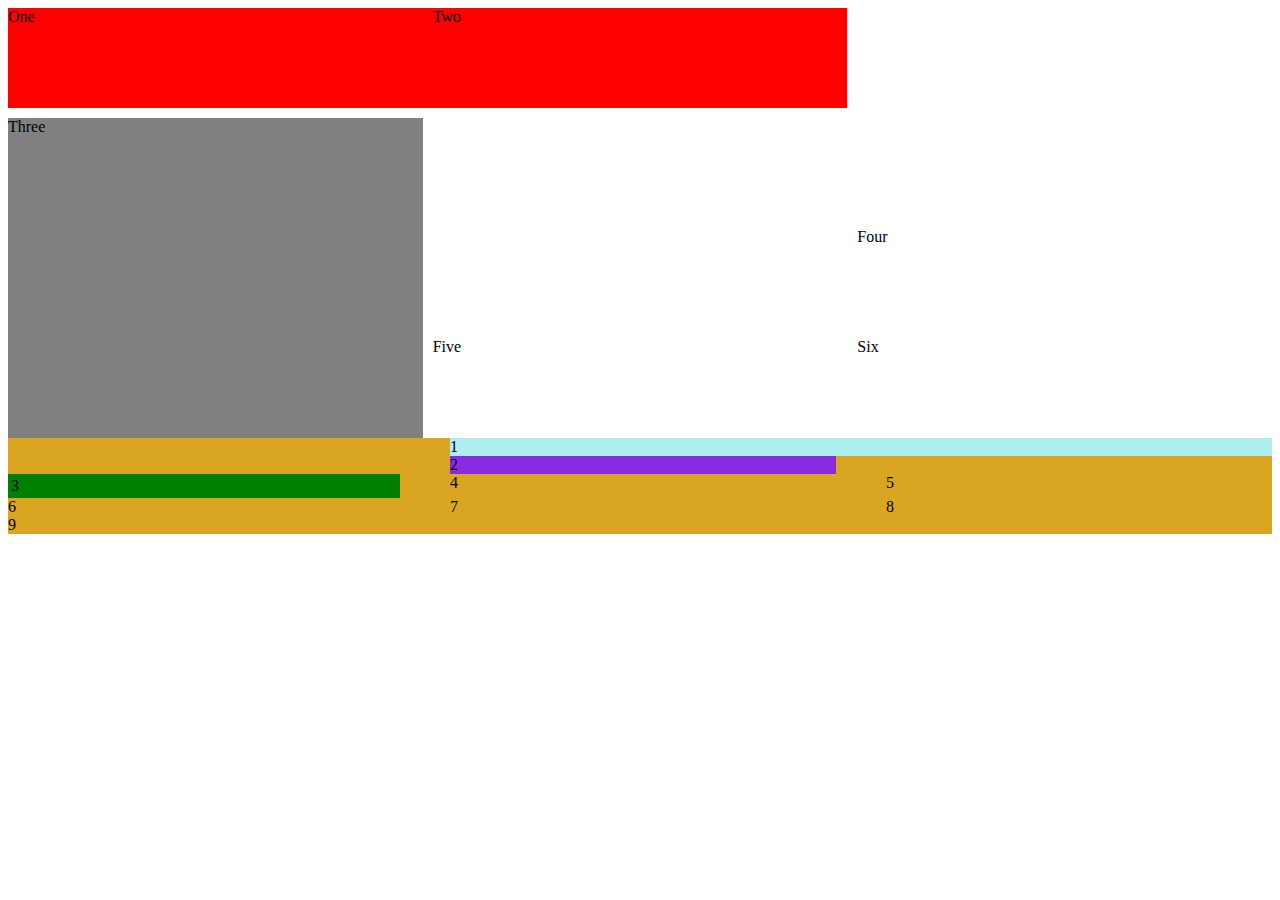
<file: Grid-Website/index.html>
<!DOCTYPE html>
<html lang="en">
<head>
    <meta charset="UTF-8">
    <meta name="viewport" content="width=device-width, initial-scale=1.0">
    <link rel="stylesheet" href="style.css">
    <title>Introduction to Grid</title>
</head>
<body>
    <div class="wrapper">
        <div class="one">One</div>
        <div class="two">Two</div>
        <div class="three">Three</div>
        <div class="four">Four</div>
        <div class="five">Five</div>
        <div class="six">Six</div>
    </div>

    <div class="grid-parent">
        <div class="grid-item1">1</div>
        <div class="grid-item2">2</div>
        <div class="grid-item3">3</div>
        <div class="grid-item4">4</div>
        <div class="grid-item4">5</div>
        <div class="grid-item5">6</div>
        <div class="grid-item6">7</div>
        <div class="grid-item7">8</div>
        <div class="grid-item8">9</div>
    </div>

</body>
</html>
</file>
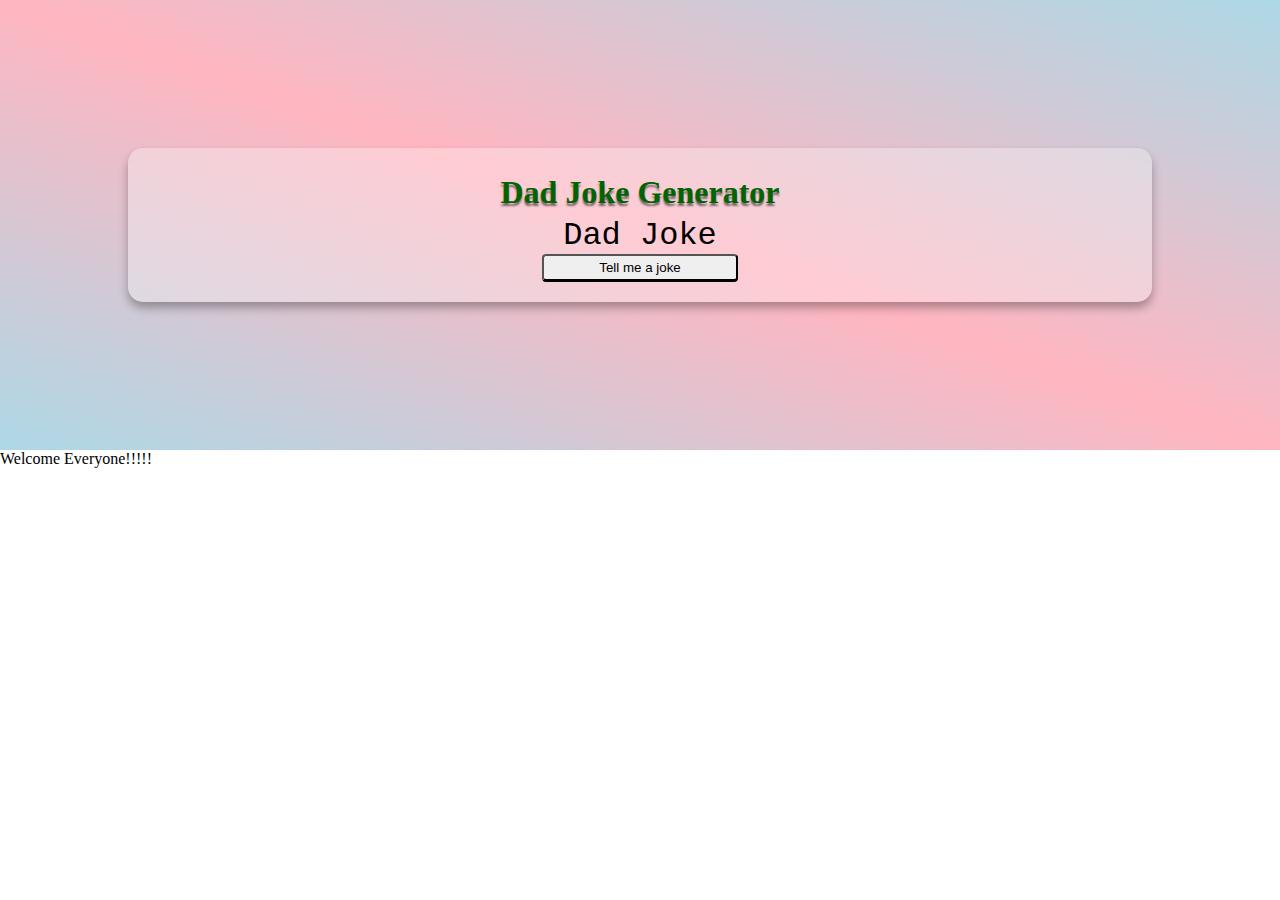
<file: Javascript-project/Dad-joke-generator/index.html>
<!DOCTYPE html>
<html lang="en">
<head>
    <meta charset="UTF-8">
    <meta name="viewport" content="width=device-width, initial-scale=1.0">
    <title>Dad Jokes Generators</title>
    <link rel="stylesheet" href="style.css">
</head>
<body>
    <div class="container">
        <div class="message-area">
            <h1 class="heading">Dad Joke Generator</h1>
            <p class="joke" id="joke">Dad Joke</p>
            <button class="btn" id="btn">Tell me a joke</button>

        </div>
     
    </div>

    <div class="banner">
        <p>Welcome Everyone!!!!!</p>
    </div>
    
</body>
</html>
</file>
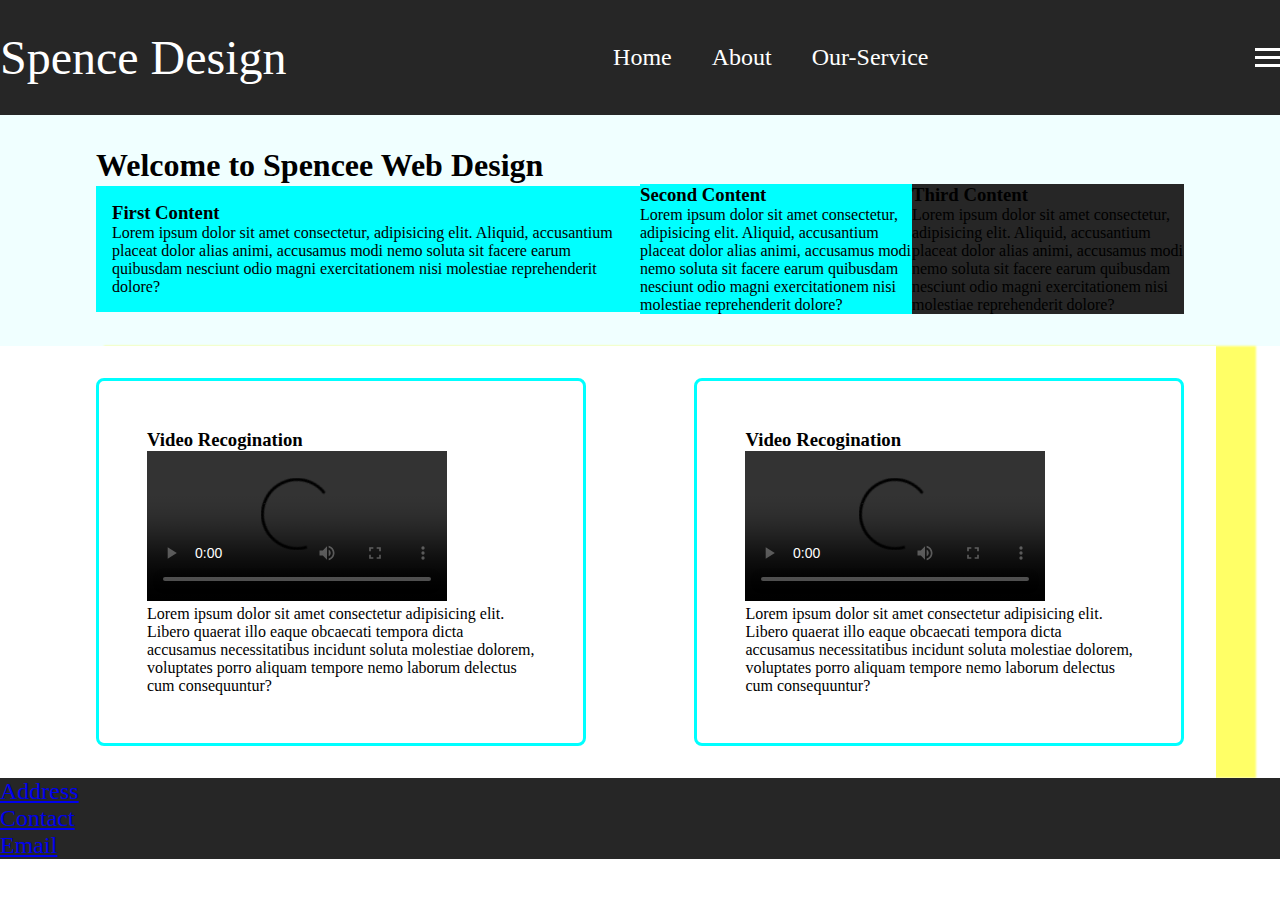
<file: Website/Website-Profolio/index.html>
<!DOCTYPE html>
<html lang="en">
<head>
    <meta charset="UTF-8">
    <meta name="viewport" content="width=device-width, initial-scale=1.0">
    <link rel="stylesheet" href="style.css">
    <title>Spence Design</title>
</head>
<body>
    <header>
        <nav class="nav-menu">
            <a href="#" class="site-title">Spence Design</a>
            <ul class="nav-items">
                <li class="nav-items-menu">
                    <a href="" class="nav-link">Home</a>
                </li>
                <li class="nav-items-menu">
                    <a href="" class="nav-link">About</a>
                </li>

                <li class="nav-items-menu">
                    <a href="" class="nav-link">Our-Service</a>
                </li>
            </ul>
            <div class="hamburger">
                <span class="bar"></span>
                <span class="bar"></span>
                <span class="bar"></span>
            </div>
        </nav>
    </header>

    <main class="main-content">
        <div class="container">
            <h1>Welcome to Spencee Web Design</h1>
            <div class="columns">
                <div class="col-1">
                    <h3>First Content</h3>
                    <p>Lorem ipsum dolor sit amet consectetur, adipisicing elit. Aliquid, accusantium placeat dolor alias animi, accusamus modi nemo soluta sit facere earum quibusdam nesciunt odio magni exercitationem nisi molestiae reprehenderit dolore?</p>
                </div>

                <div class="col-2">
                    <h3>Second Content</h3>
                    <p>Lorem ipsum dolor sit amet consectetur, adipisicing elit. Aliquid, accusantium placeat dolor alias animi, accusamus modi nemo soluta sit facere earum quibusdam nesciunt odio magni exercitationem nisi molestiae reprehenderit dolore?</p>
                </div>

                <div class="col-3">
                    <h3>Third Content</h3>
                    <p>Lorem ipsum dolor sit amet consectetur, adipisicing elit. Aliquid, accusantium placeat dolor alias animi, accusamus modi nemo soluta sit facere earum quibusdam nesciunt odio magni exercitationem nisi molestiae reprehenderit dolore?</p>
                </div>

            </div>

        </div>
    </main>

    <div class="audio-video">
        <section class="audio-section" id="audio-section">
            <h3>Video Recogination </h3>
            <video src="" controls id="audio">
            </video>
            <p>Lorem ipsum dolor sit amet consectetur adipisicing elit. Libero quaerat illo eaque obcaecati tempora dicta accusamus necessitatibus incidunt soluta molestiae dolorem, voluptates porro aliquam tempore nemo laborum delectus cum consequuntur?</p>
        </section>

        <section class="audio-section" id="audio-section">
            <h3>Video Recogination </h3>
            <video src="" controls id="audio">
            </video>
            <p>Lorem ipsum dolor sit amet consectetur adipisicing elit. Libero quaerat illo eaque obcaecati tempora dicta accusamus necessitatibus incidunt soluta molestiae dolorem, voluptates porro aliquam tempore nemo laborum delectus cum consequuntur?</p>
        </section>
    </div>  


    <footer>
        <div class="footer-section">
            <ul class="footer-list">
                <li class="footer-item">
                    <a href="#" class="footer-link">Address</a>
                </li>

                <li class="footer-item">
                    <a href="#" class="footer-link">Contact</a>
                </li>

                <li class="footer-item">
                    <a href="#" class="footer-link">Email</a>
                </li>

            </ul>
        </div>
    </footer>
    
</body>
</html>
</file>
<file: Grid-Website/style.css>
.wrapper {
    display: grid;
    grid-template-columns: repeat(3, 1fr);
    gap: 10px;
    grid-auto-rows: minmax(100px, auto);
  }
  .one {
    grid-column: 1 / 3;
    grid-row: 1;
    background-color : red;
  }
  .two {
    grid-column: 2 / 4;
    grid-row: 1 / 3;
  }
  .three {
    grid-column: 1;
    grid-row: 2 / 5;
    background-color : gray;
  }
  .four {
    grid-column: 3;
    grid-row: 3;
  }
  .five {
    grid-column: 2;
    grid-row: 4;
  }
  .six {
    grid-column: 3;
    grid-row: 4;
  }

.grid-parent{
    display : grid;
    background-color : goldenrod;
    column-gap: 50px;
}

.grid-item1{
    grid-column-start : 1;
    grid-column-end: 3;
    background-color : paleturquoise;
}
.grid-item2{
    grid-column-start : 1;
    grid-column-end: 2;
    background-color : blueviolet;
}

.grid-item3{
    grid-column-start : 0;
    grid-column-end: 1;
    background-color : green;
    padding : 3px;
}
</file>
<file: Javascript-project/Dad-joke-generator/style.css>
*{
    margin : 0;
    padding : 0;
    box-sizing: border-box;
}

.container{
    background : linear-gradient(to left bottom, lightblue, lightpink, lightblue);
    min-height: 50vh;
    display : flex;
    justify-content : center;
    align-items : center;
    font-family : monspace;
}

.message-area{
    background-color : rgba(255,255,255,.3);
    padding : 20px;
    box-shadow: 0 6px 10px rgba(0,0,0, .3);
    border-radius : 15px;
    width : 80%;
    text-align: center;
    color : darkgreen;
}
.heading{
    font-size : 2rem;
    text-shadow: 0 3px 2px rgba(0,0,0,.50);
    padding : .2em;
}
.joke{
    font-size : 2rem;
    color : black;
    font-family: 'Courier New', Courier, monospace;
}

.btn{
    width : 20%;
    border-radius: .3em;
    padding : .3em 0;
    cursor: pointer;
    border-bottom: solid black;
}
.btn:hover{
    background-color :aqua;
    
}
</file>
<file: Website/Website-Profolio/style.css>
*{
    margin :0;
    padding :0;
    box-sizing: border-box;
}

header{
    background-color : #262626;
    padding : 30px 0;
}

.nav-menu{
    display : flex;
    min-width: 70px;
    justify-content: space-between;
    align-items: center;
    /* align-items: center; */

}
.site-title{
    text-decoration: none;
}
ul{
    list-style: none;
    font-size: 1.5rem;
}

.nav-items{
    display : flex;
    gap : 40px;
    
}
.nav-items-menu{
    list-style: none;
 

}
.site-title {
    font-size : 3rem;
}
.site-title,
.nav-link{
    text-decoration: none;
    color : #fff;
}
.nav-link:hover{
    color :aqua
}
.hamburger{
    cursor: pointer;
   
}

.bar{
    display : block;
    width : 25px;
    height : 3px;
    margin : 5px auto;
    background-color : #fff;
    -webkit-transition: all 0.3s ease-in-out;
    transition: all 0.3s ease-in-out;
}

.main-content{
    background-color :azure
}

.container{
    width : 90%;
    margin : 0 auto;
    padding : 2rem;
}
.columns{
    display : flex;
    justify-content: space-between;
    align-items: center;
}

.col-1{
    background-color :aqua;
    padding : 1em;
    width : 50%;
}
.col-2{
    background-color :aqua;
    width : 25%;
}
.col-3{
    background-color : #262626;
    width : 25%;
}

.audio-video{
    max-width : 90%;
    margin : 0 auto;
    background : rgba(255,255,255, .5);
    box-shadow: 40px 0 2px rgba(255,255,0,.6);
    display : flex;
    justify-content: space-between;
    align-items: center;
    padding : 2rem;


  }

.audio-section{
    padding : 3rem;
    width : 45%;
    box-shadow: 3px 4px 2px rgba(255,255,255, .3);
}
.audio-section{
    border: solid black;
    border-color: aqua;
    border-radius: .5em;
}



footer{

    background-color : #262626;
}
</file>
